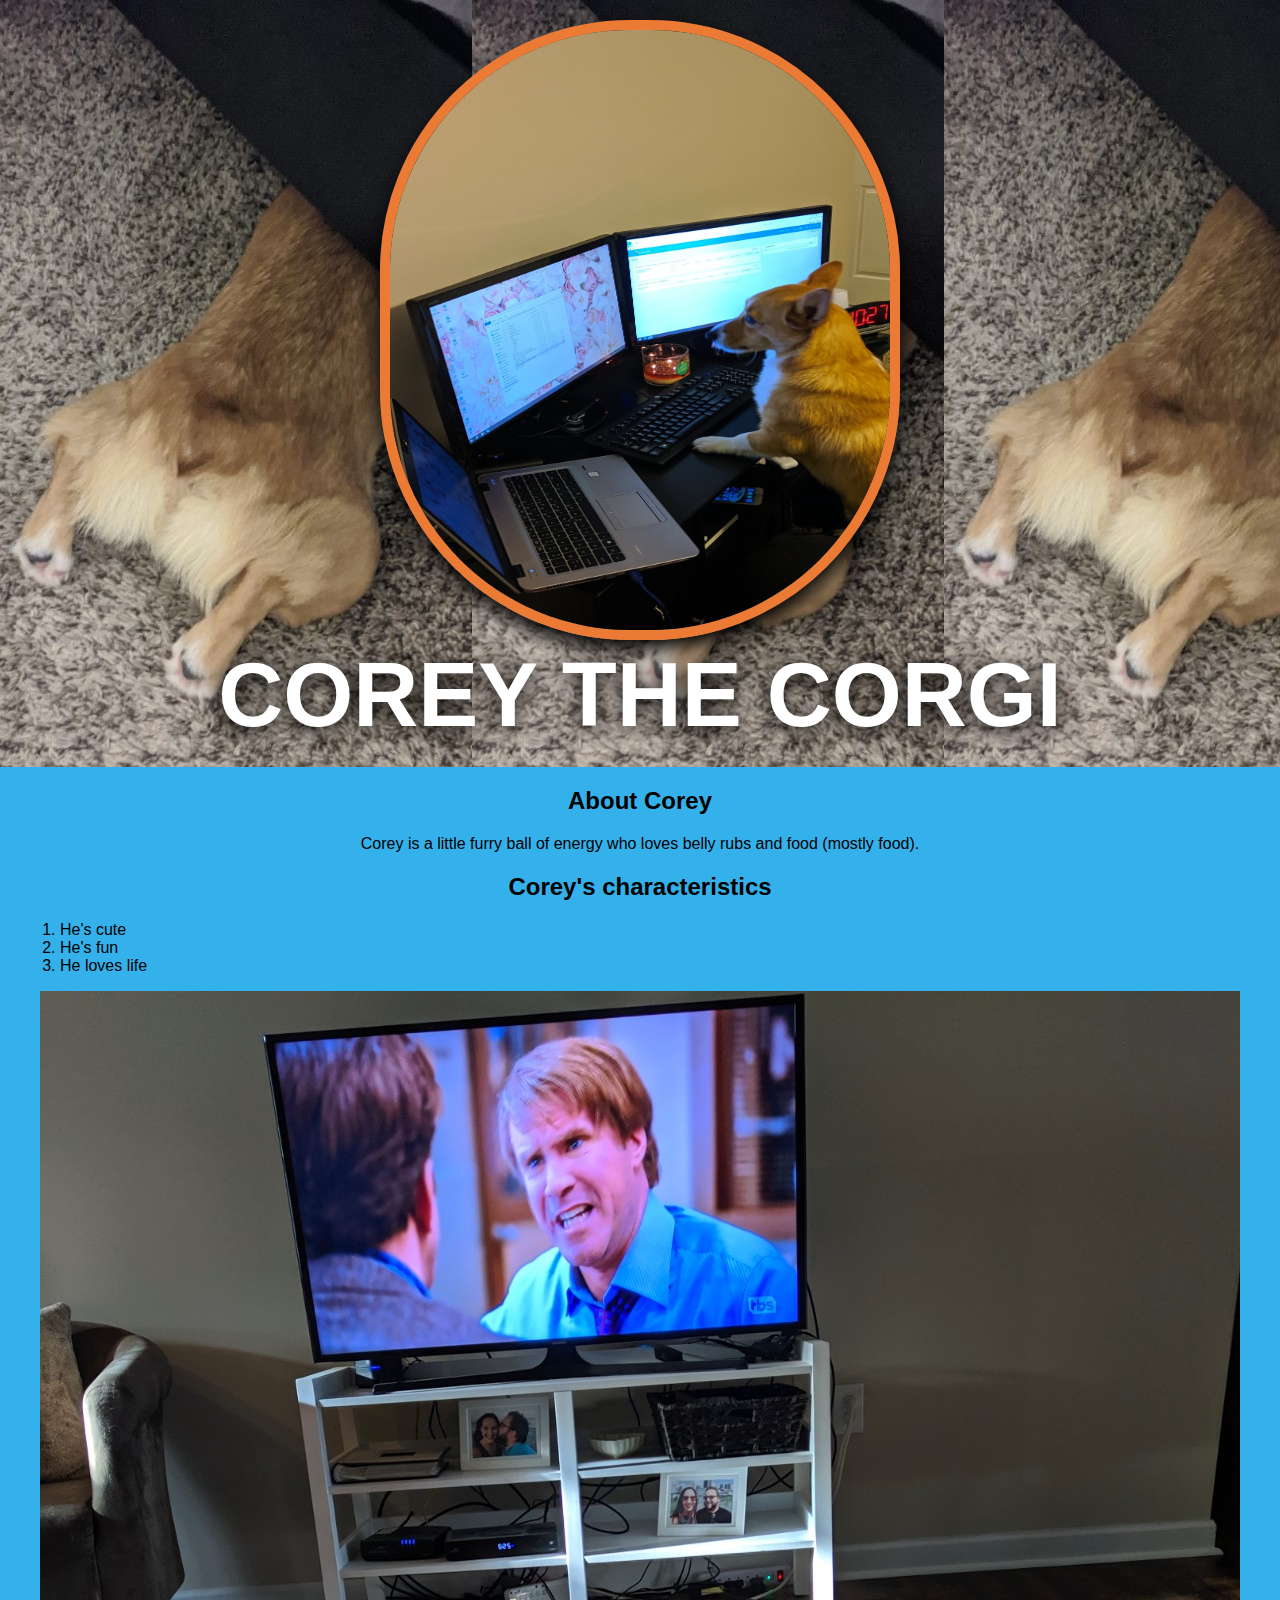
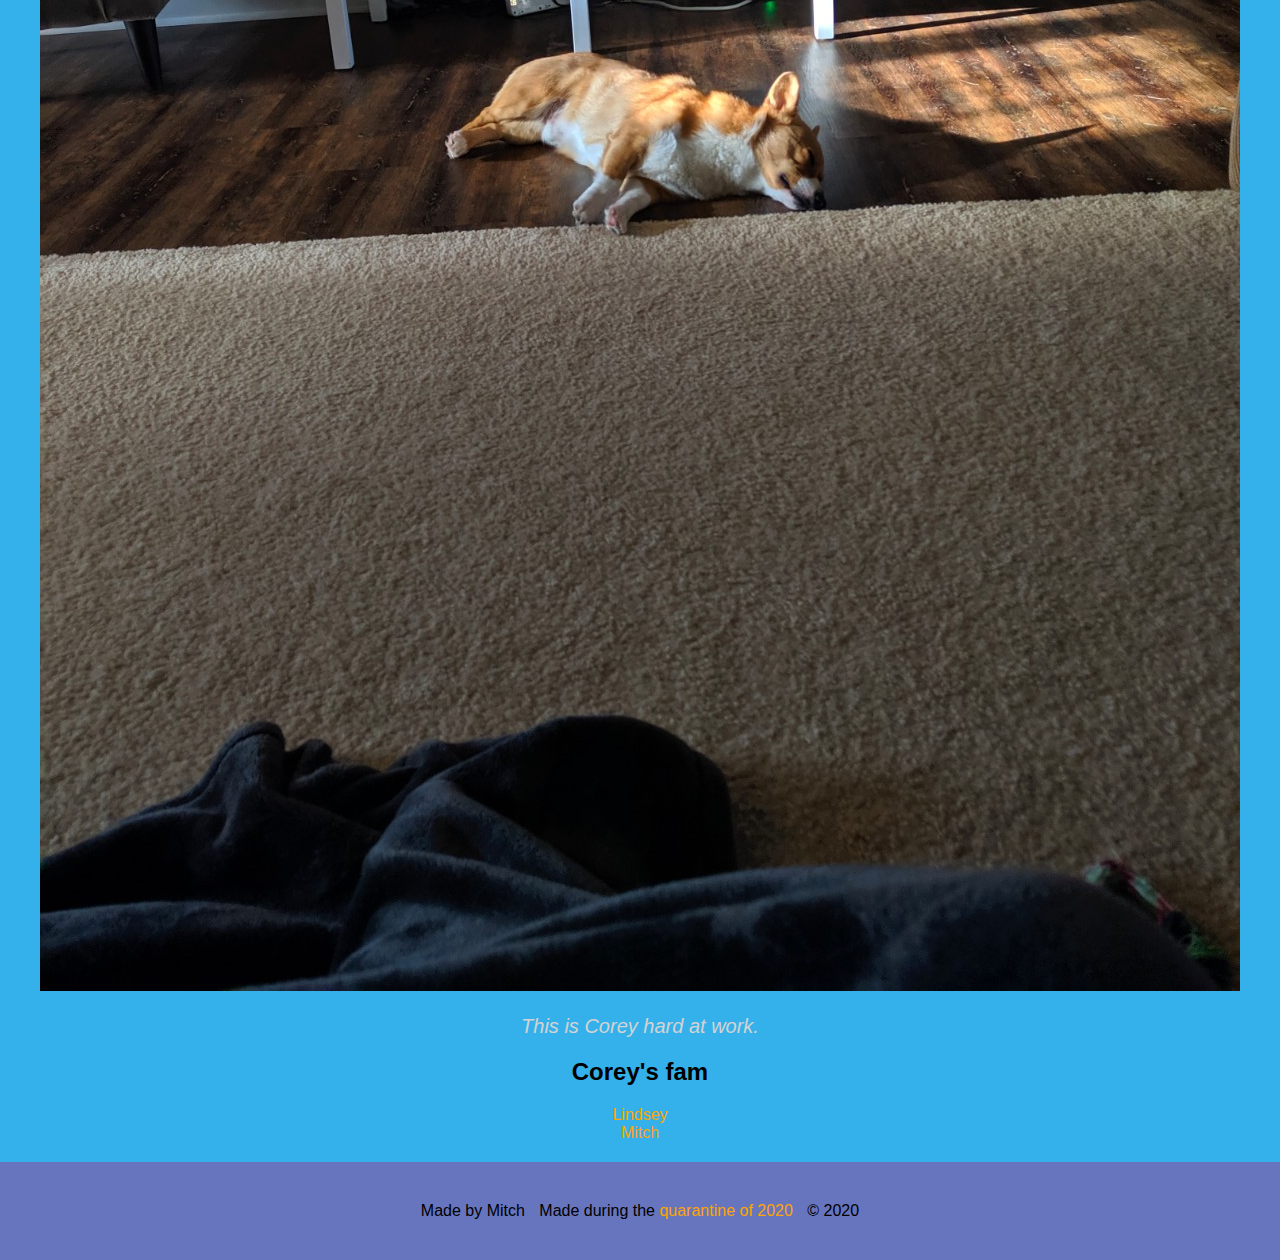
<file: index.html>
<!DOCTYPE html>
<html>
<head>
	<!-- comments -->
	<title>Corey the Corgi</title>
	<link rel="stylesheet" type="text/css" href="css/hero.css">
</head>
<body>
	<div class="wrapper">
		<header>
			<img src="img/profile.jpg">
			<h1>Corey the Corgi</h1>
		</header>
		<div class="content">
			<h2>About Corey</h2>
			<p>Corey is a little furry ball of energy who loves belly rubs and food (mostly food).</p>
			<h2 >Corey's characteristics</h2>
			<ol>
				<li style="text-align: left;">He's cute</li>
				<li style="text-align: left;">He's fun</li>
				<li style="text-align: left;">He loves life</li>
			</ol>
			<img class="big-image" src="img/big-image.jpg">
			<p class="caption">This is Corey hard at work.</p>
			<h2>Corey's fam</h2>
			<ul>
				<li><a href="https://www.facebook.com/lindsey.arnold.564?eid=ARBWh1jOnEeixZub7LpfWu5J_uCMHZGnvd8hqjN7O1g5XnIkdMutPIEqk1aWPfe2lwOXuqXPkdM1UlSX" target="_blank" title="see Lindsey!">Lindsey </a></li>
				<li><a href="https://www.facebook.com/mitch.zehe" target="_blank" title="see Mitch">Mitch</a></li>
			</ul>
		</div>
		<footer>
			<ul>
				<li>Made by Mitch</li>
				<li>Made during the <a href="https://twitter.com/hashtag/ChinaLiedPeopleDied" target="_blank">quarantine of 2020</a></li>
				<li>&copy; 2020</li>
			</ul>
		</footer>
	</div>
</body>
</html>
</file>
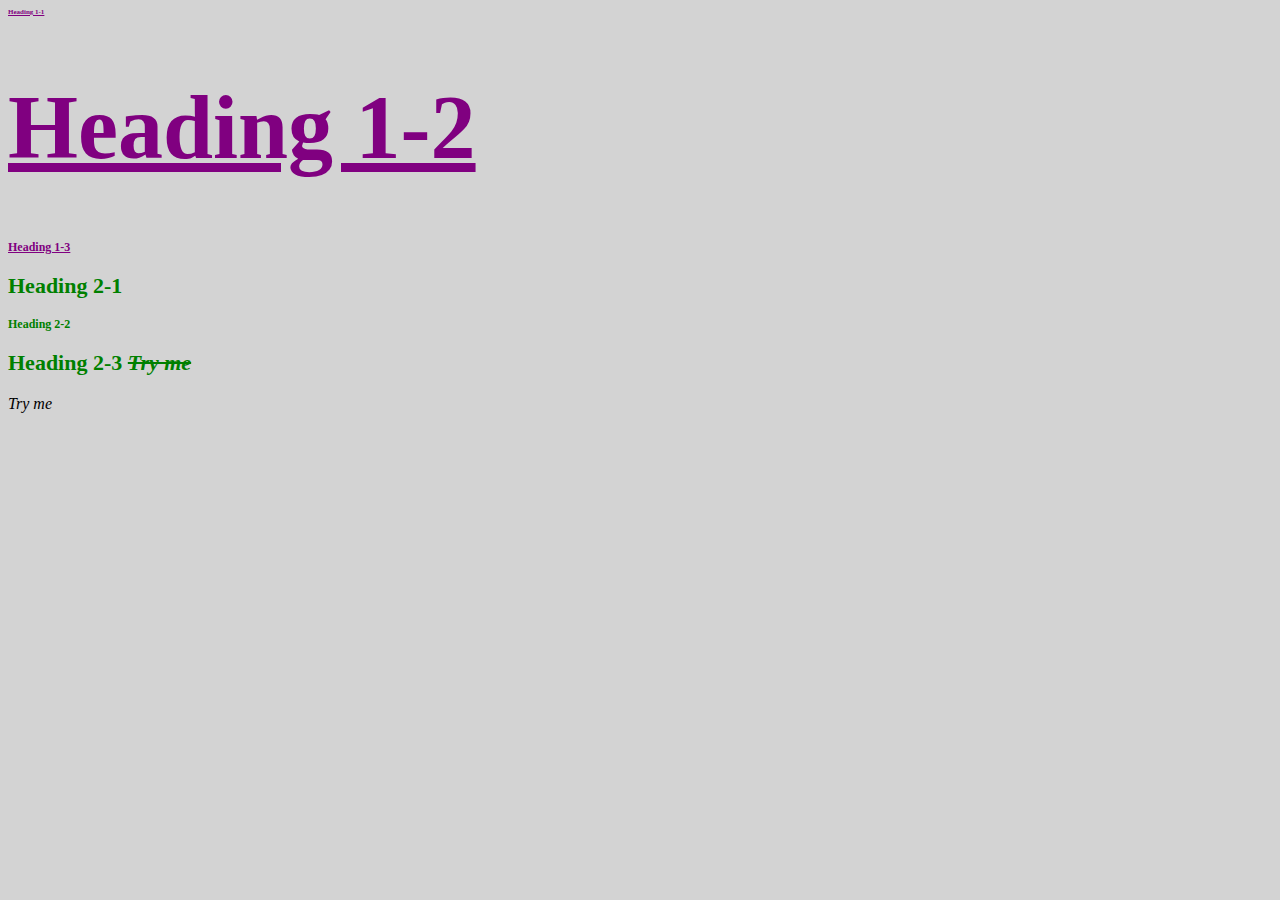
<file: stylish.html>
<!DOCTYPE html>
<html>
<head>
	<title>Stylish</title>
	<link rel="stylesheet" type="text/css" href="css/test.css">
</head>
<body>

<h1 id = "first" class="small" style="font-size: 7px;">Heading 1-1 </h1>
<h1>Heading 1-2</h1>
<h1 class="small">Heading 1-3</h1>
<h2>Heading 2-1</h2>
<h2 class="small">Heading 2-2</h2>
<h2>Heading 2-3 <span>Try me</span></h2>

<span>Try me</span>
</body>
</html>
</file>
<file: css/hero.css>
html, body{
	font-family: Arial;
	margin: 0;
	background-color: #34b1eb;
	text-align: center;
}

header{
	background-color: #34b1eb;
	background-image: url('../img/Corey butt 4.jpg');
	background-repeat: repeat;
	padding: 20px 40px;
}

header h1{
			font-size: 90px;
			color: white;
			text-shadow: 0 4px 20px black;
			margin: 0;
			text-transform: uppercase;
			text-align: center;
}

header img{
	border-radius: 250px;
	width: 500px;
	height: 600px;
	border: 10px solid #eb7a34;
	box-shadow: 0 10px 20px black;
	text-align: center;
}

.content{
	max-width: 500px
	margin: 0 auto;
	background-color: #34b1eb;
	padding: 0 20px;
}

img.big-image{
	max-width: 100%;
}

p.caption{
	font-size: 20px;
	color: lightgrey;
	font-style: italic;
}

ul{
	list-style: none;
	padding: 0;
	margin: 0;
}

ol{
	text-align: center;
}

a{
	color: orange;
	/*background-color: black;*/
	text-decoration: none;
}

a:hover{
	background-color: purple;
}

footer{
	margin-top: 20px;
	padding: 40px 20px;
	background-color: #6775bf;
}

footer ul{
	text-align: center;
}

footer ul li{
	display: inline-block;
	margin: 0 5px;
}
/*comments
<header>
		<img src="img/profile.jpg">
		<h1>Corey the Corgi</h1>
	</header>*/
</file>
<file: css/test.css>
body{
	background-color: lightgrey;
}
h1{
	color: purple;
	font-size: 90px;
	text-decoration: underline;
}
#first{
	font-size: 122px;
}
h2{
	font-size: 22px;
	color: green;
}
.small{
	font-size: 12px;
}
span{
	font-style: italic;
}
h2 span{
	text-decoration: line-through;
}
</file>
